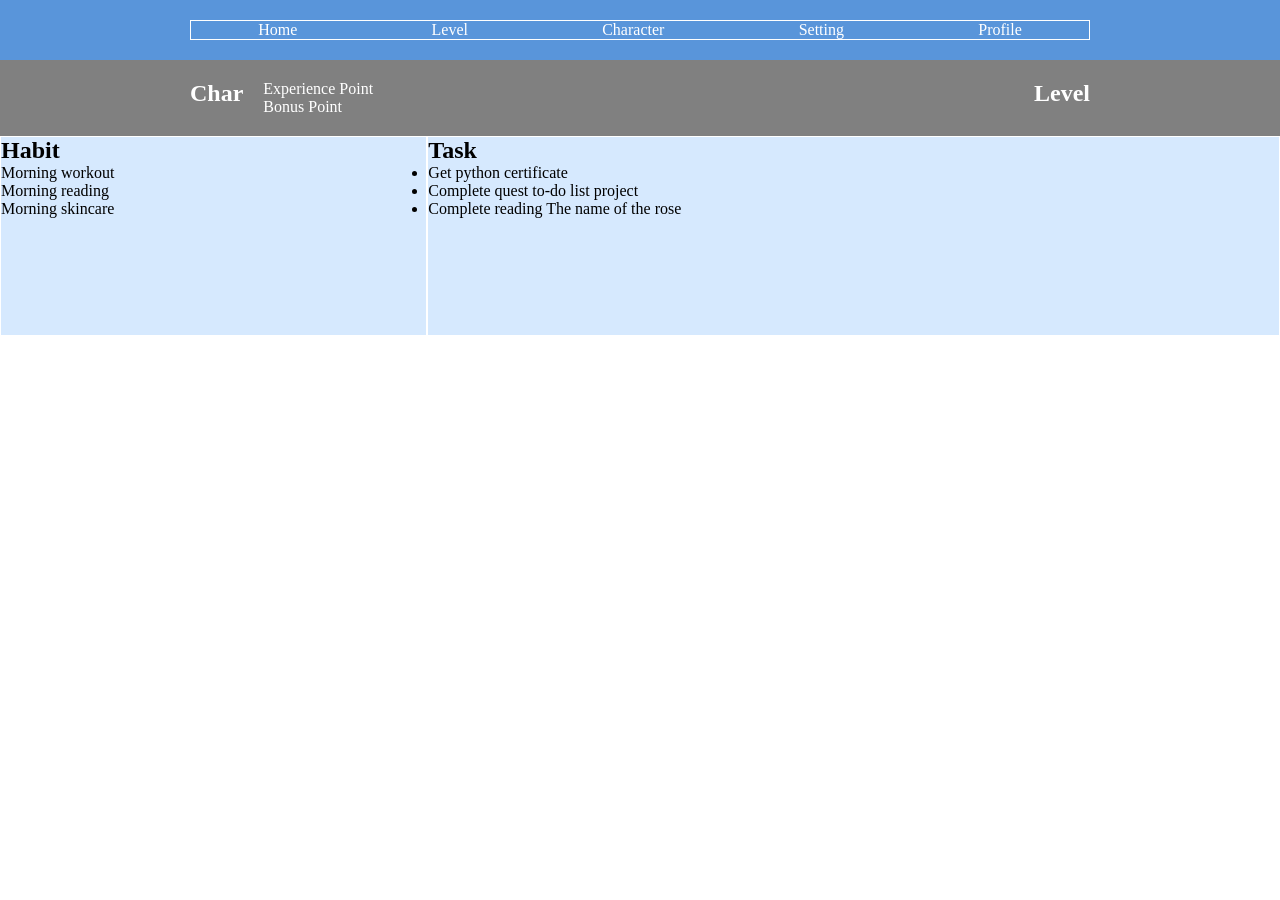
<file: index.html>
<!DOCTYPE html>
<html>

<head>
    <link rel="stylesheet" href="styles.css">
</head>
<body>
    <div class="menu-container">
        <div class="menu">
            <div class="todo">Home</div>
            <div class="level">Level</div>
            <div class="character">Character</div>
            <div class="setting">Setting</div>
            <div class="profile">Profile</div>
        </div>
    </div>
    <div class="header-container">
        <div class="header-grid">
            <h2>Char</h2>
            <div class="point-container">
                <p>Experience Point</p>
                <p>Bonus Point</p>
            </div>
            <h2>Level</h2>
        </div>
    </div>
    
    <div class="todo-container">
        <div class="todo-item habit-container">
            <h2>Habit</h2>
            <div class="to-do">
                <ul>
                    <li>Morning workout</li>
                    <li>Morning reading</li>
                    <li>Morning skincare</li>
                </ul>
            </div>
        </div>
        <div class="todo-item task-container">
            <h2>Task</h2>
            <div class="to-do">
                <ul>
                    <li>Get python certificate</li>
                    <li>Complete quest to-do list project</li>
                    <li>Complete reading The name of the rose</li>
                </ul>
            </div>
        </div>
    </div>
</body>
</html>
</file>
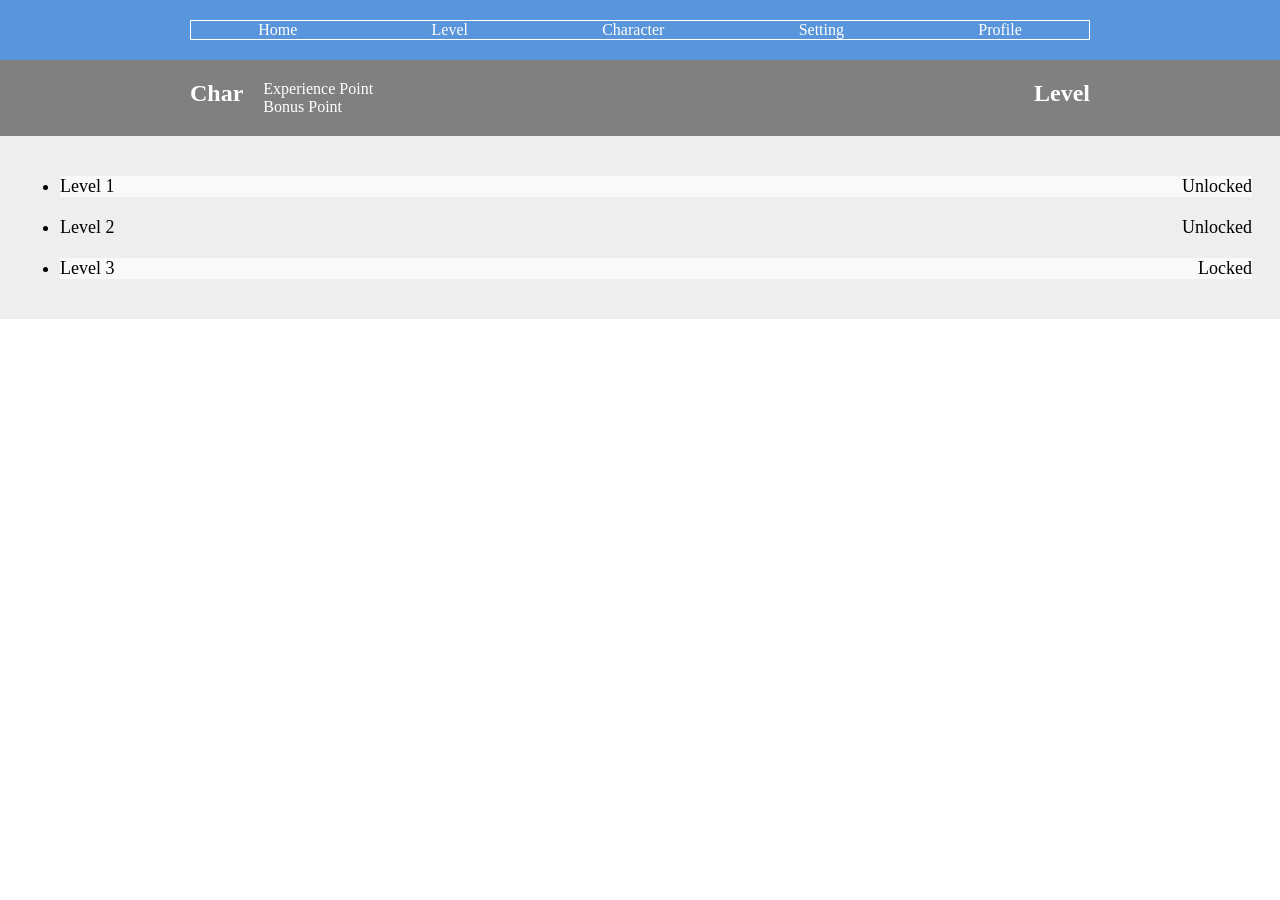
<file: level.html>
<!DOCTYPE html>
<html>
    <head>
        <title> Level Page</title>
        <link rel="stylesheet" href="styles.css">
    </head>
    <body>
        <div class="menu-container">
            <div class="menu">
                <div class="todo">Home</div>
                <div class="level">Level</div>
                <div class="character">Character</div>
                <div class="setting">Setting</div>
                <div class="profile">Profile</div>
            </div>
        </div>
        <div class="header-container">
            <div class="header-grid">
                <h2>Char</h2>
                <div class="point-container">
                    <p>Experience Point</p>
                    <p>Bonus Point</p>
                </div>
                <h2>Level</h2>
            </div>
        </div>
        <div class="level-container">
            <ul id="my-todo">
                <li>Level 1<span class="lock">Unlocked</span></li>
                <li>Level 2<span class="lock">Unlocked</span></li>
                <li>Level 3<span class="lock">Locked</span></li>
            </ul>
        </div>
    </body>
</html>
</file>
<file: styles.css>
* {
    margin: 0;
    padding: 0;
    box-sizing: border-box;
}

.menu-container {
    color: #fff;
    background-color: #5995DA;
    padding: 20px 0;
    display: flex;
    justify-content: center;
}

.menu {
    border: 1px solid #fff;
    width: 900px;
    display: flex;
    justify-content: space-around;
}

.header-container {
    color: #fff;
    background-color:grey;
    padding: 20px 0;
    display: flex;
    justify-content: center;
}

.header-grid {
    
    width: 900px;
    display: flex;
    justify-content: space-around;
    flex-direction: row;
}

.point-container {
    
    width: 900px;
    display: flex;
    justify-content: space-between;
    flex-direction: column;
    margin-left: 20px;
}

.todo-container {
    display: flex;
    justify-content: space-between;
}

.todo-item {
    border: 1px solid #fff;
    background-color: #d6e9fe;
    width: 900px;
    height: 200px;
    flex: 1;
}

.task-container {
    flex: 2;
}

#my-todo{
    cursor: pointer;
    position: relative;
    padding: 20px 8px 20px 40px;
    background: #eee;
    font-size: 18px;
    transition: 0.2s;
}

#my-todo li{
    margin: 20px;
}

#my-todo li:nth-child(odd){
    background: #f9f9f9;
}

#my-todo li:hover{
    background: #ddd;
}

.lock {
    float: right;
}

.char-grid-container{
    display: flex;
    justify-content: center;
}

.char-grid{
    width: 900px;
    display: flex;
    justify-content: flex-start;
}

.char-grid-item{
    border: 1px solid #fff;
    width: 300px;
    height: 300px;
}
</file>
